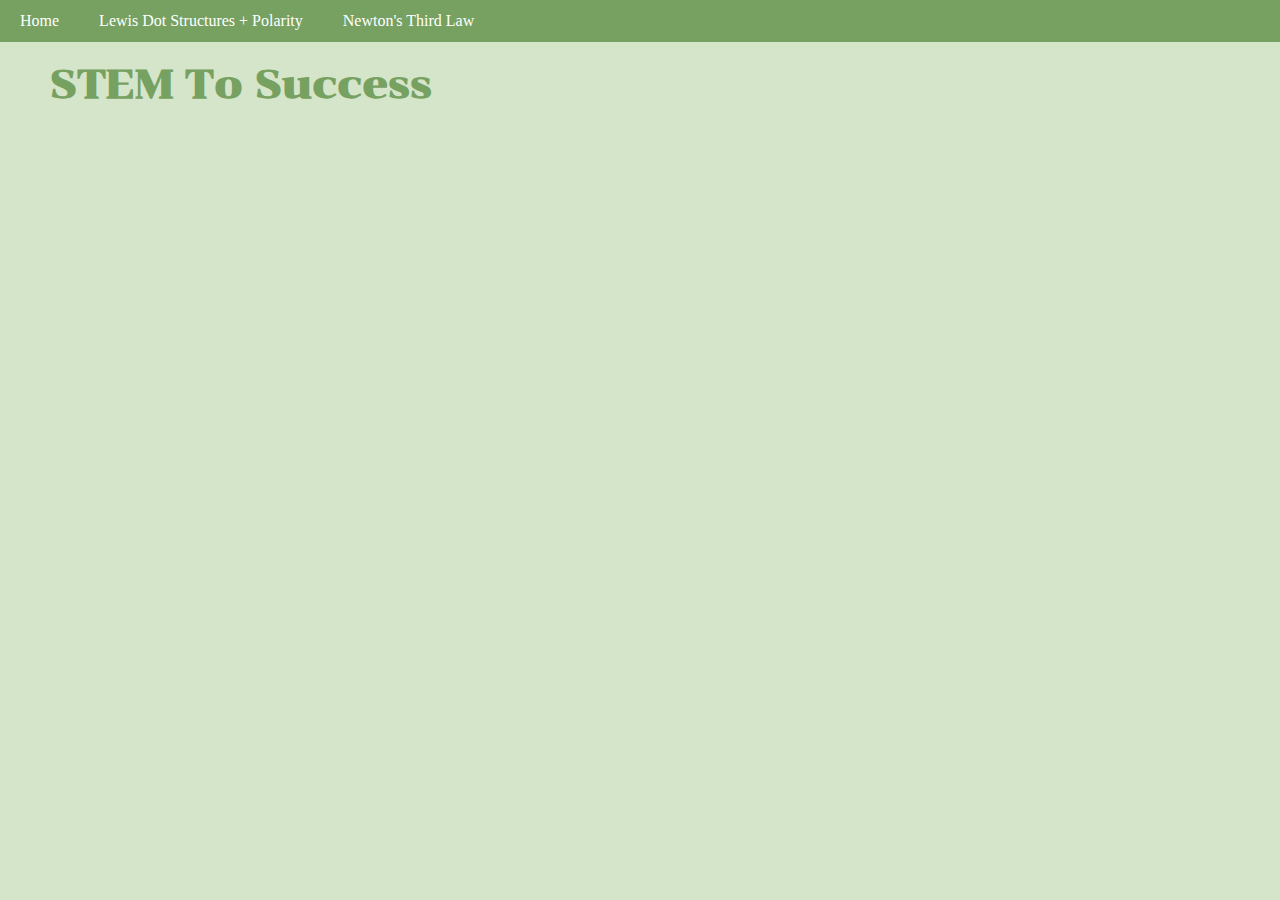
<file: index.html>
<!DOCTYPE html>
<html>

<head>
  <meta charset="utf-8">
  <meta name="viewport" content="width=device-width, initial-scale=1.0">
  <meta http-equiv="Cache-Control" content="no-cache, no-store, must-revalidate">
  <meta http-equiv="Pragma" content="no-cache">
  <meta http-equiv="Expires" content="0">
  <title>replit</title>
  <link href="style.css" rel="stylesheet" type="text/css">
  <script src="https://code.jquery.com/jquery-3.4.1.min.js"></script>
  <script src="script.js" defer></script>
</head>
  <style>
  @import url('https://fonts.googleapis.com/css2?family=Cairo&family=Chonburi&display=swap');
</style>
<body>
  <div class="nav"><a href="index.html">Home</a><a href="IMF.html">Lewis Dot Structures + Polarity</a><a href="NTL.html">Newton's Third Law</a></div>
  <h2>STEM To Success</h2>
</html>
</file>
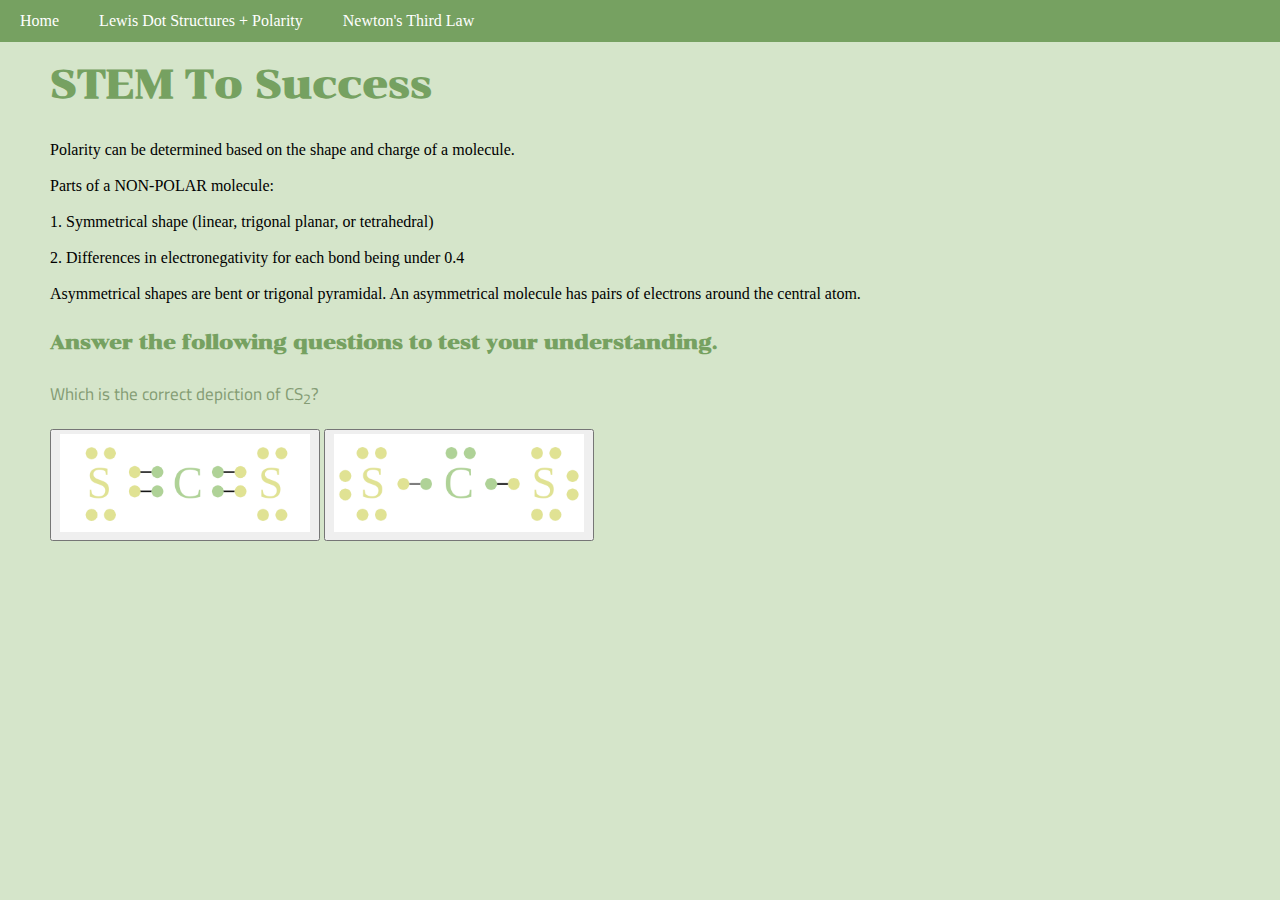
<file: IMF.html>
<!DOCTYPE html>
<html>

<head>
  <meta charset="utf-8">
  <meta name="viewport" content="width=device-width, initial-scale=1.0">
  <link href="style.css" rel="stylesheet">
  <script src="https://code.jquery.com/jquery-3.4.1.min.js"></script>
</head>

<style>
  @import url('https://fonts.googleapis.com/css2?family=Cairo&family=Chonburi&display=swap');
</style>

<body>
  <div class="nav"><a href="index.html">Home</a><a href="IMF.html">Lewis Dot Structures + Polarity</a><a href="NTL.html">Newton's Third Law</a></div>

  <h2>STEM To Success</h2>

  <p>Polarity can be determined based on the shape and charge of a molecule.
    <br></br>
    Parts of a NON-POLAR molecule:
    <br></br>
    1. Symmetrical shape (linear, trigonal planar, or tetrahedral)
    <br></br>
    2. Differences in electronegativity for each bond being under 0.4
    <br></br>
    Asymmetrical shapes are bent or trigonal pyramidal. An asymmetrical molecule has pairs of electrons around the
    central atom.
  </p>
  <h4>Answer the following questions to test your understanding.</h4>
  <p></p>
  <div class="one"><text class="text">Which is the correct depiction of CS<sub>2</sub>?</text>
    <p></p>
    <button class="views"><img src="Website2.png"></button>
    <button class="culture"><img src="Website1.png"></button>
  </div>
  <p></p>
  <div class="two hidden"><text class="text">Correct.</text></div>
  <div class="three hidden"><text class="text">Incorrect. Sulfur is shown to have 7 valence electrons, but it has 6.
      Carbon does not have a complete octet either.</text></div>
  <p></p>
  <div class="four hidden"><text class="text">Is this polar or non-polar?</text>
    <p></p>
    <button class="water">Polar</button>
    <button class="history">Non-Polar</button>
  </div>
  <p></p>
  <div class="five hidden"><text class="text">Correct.</text></div>
  <div class="six hidden"><text class="text">Incorrect.</text></div>
  <p></p>
  <div class="seven hidden"><text class="text">Which is the correct depiction of SeBr<sub>2</sub>?</text>
    <p></p>
    <button class="warm"><img src="Website4.png"></button>
    <button class="cool"><img src="Website3.png"></button>
  </div>
  <p></p>
  <div class="eight hidden"><text class="text">Correct.</text></div>
  <div class="nine hidden"><text class="text">Incorrect. Although the correct number of valence electrons are shown, the
      elements have over octets.</text></div>
  <p></p>
  <div class="ten hidden"><text class="text">Is this polar or non-polar?</text>
    <p></p>
    <button class="polarthree">Polar</button>
    <button class="polarfour">Non-Polar</button>
  </div>
  <p></p>
  <div class="eleven hidden"><text class="text">Correct.</text></div>
  <div class="twelve hidden"><text class="text">Incorrect.</text></div>
  <p></p>
  <div class="thirteen hidden"><text class="text">Which is the correct depiction of BF<sub>3</sub>?</text>
    <p></p>
    <button class="bfc"><img src="Website6.png"></button>
    <button class="bfi"><img src="Website5.png"></button>
  </div>
  <p></p>
  <div class="fourteen hidden"><text class="text">Correct.</text></div>
  <div class="fifteen hidden"><text class="text">Incorrect. Boron does not need 8 valence electrons to have a complete
      octet.</text></div>
  <p></p>
  <div class="sixteen hidden"><text class="text">Is this polar or non-polar?</text>
    <p></p>
    <button class="polarfive">Polar</button>
    <button class="polarsix">Non-Polar</button>
  </div>
  <p></p>
  <div class="seventeen hidden"><text class="text">Correct.</text></div>
  <div class="eighteen hidden"><text class="text">Incorrect.</text></div>
  <p></p>
  <div class="nineteen hidden"><text class="text">Which is the correct depiction of AsCl<sub>3</sub>?</text>
    <p></p>
    <button class="phc"><img src="Website7.png"></button>
    <button class="phi"><img src="Website8.png"></button>
  </div>
  <p></p>
  <div class="twenty hidden"><text class="text">Correct.</text></div>
  <div class="twentyone hidden"><text class="text">Incorrect. Arsenic is not depicted to have 5 valence
      electrons.</text></div>
  <p></p>
  <div class="twentytwo hidden"><text class="text">Is this polar or non-polar?</text>
    <p></p>
    <button class="polarseven">Polar</button>
    <button class="polareight">Non-Polar</button>
  </div>
  <p></p>
  <div class="twentythree hidden"><text class="text">Correct.</text></div>
  <div class="twentyfour hidden"><text class="text">Incorrect.</text></div>
  <p></p>
  <div class="twentyfive hidden"><text class="text">Which is the correct depiction of
      C<sub>2</sub>Cl<sub>2</sub>?</text>
    <p></p>
    <button class="cclc"><img src="Website9.png"></button>
    <button class="ccli"><img src="Website10.png"></button>
  </div>
  <p></p>
  <div class="twentysix hidden"><text class="text">Correct.</text></div>
  <div class="twentyseven hidden"><text class="text">Incorrect. While carbon is accurately shown to have 4 valence
      electrons, chlorine is not depicted to have 7.</text></div>
  <p></p>
  <div class="twentyeight hidden"><text class="text">Is this polar or non-polar?</text>
    <p></p>
    <button class="polarnine">Polar</button>
    <button class="polarten">Non-Polar</button>
  </div>
  <p></p>
  <div class="twentynine hidden"><text class="text">Correct.</text></div>
  <div class="thirty hidden"><text class="text">Incorrect.</text></div>
  <p></p>


  <div class="thirtyone hidden"><text class="text">Which is the correct depiction of
      CH<sub>2</sub>Br<sub>2</sub>?</text>
    <p></p>
    <button class="chbrc"><img src="Website11.png"></button>
    <button class="chbri"><img src="Website12.png"></button>
  </div>
  <p></p>
  <div class="thirtytwo hidden"><text class="text">Correct.</text></div>
  <div class="thirtythree hidden"><text class="text">Incorrect. While carbon is accurately shown to have 4 valence
      electrons, chlorine is not depicted to have 7.</text></div>
  <p></p>
  <div class="thirtyfour hidden"><text class="text">Is this polar or non-polar?</text>
    <p></p>
    <button class="polareleven">Polar</button>
    <button class="polartwelve">Non-Polar</button>
  </div>
  <p></p>
  <div class="thirtyfive hidden"><text class="text">Correct.</text></div>
  <div class="thirtysix hidden"><text class="text">Incorrect.</text></div>
  <p></p>
  <div class="thirtyseven hidden"><text class="text">Congratulations! You have completed this quiz!</text></div>
  <script src="script.js" defer></script>
</body>

</html>
</file>
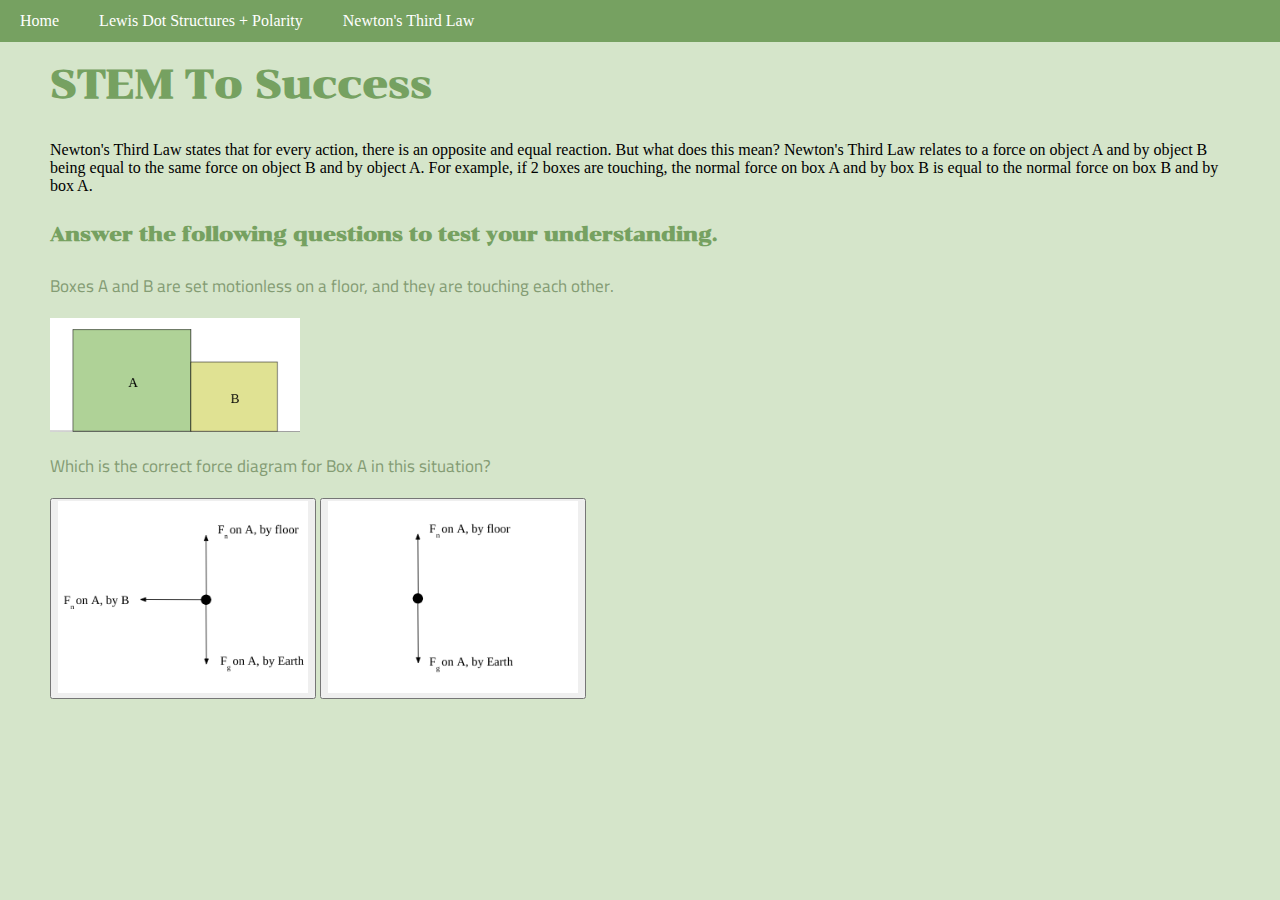
<file: NTL.html>
<!DOCTYPE html>
<html>

<head>
  <meta charset="utf-8">
  <meta name="viewport" content="width=device-width, initial-scale=1.0">
  <link href="style.css" rel="stylesheet">
    <script src="https://code.jquery.com/jquery-3.4.1.min.js"></script>
</head>

  <style>
  @import url('https://fonts.googleapis.com/css2?family=Cairo&family=Chonburi&display=swap');
</style>

<body>
  <div class="nav"><a href="index.html">Home</a><a href="IMF.html">Lewis Dot Structures + Polarity</a><a href="NTL.html">Newton's Third Law</a></div>
<h2>STEM To Success</h2>

<p>Newton's Third Law states that for every action, there is an opposite and equal reaction. But what does this mean? Newton's Third Law relates to a force on object A and by object B being equal to the same force on object B and by object A. For example, if 2 boxes are touching, the normal force on box A and by box B is equal to the normal force on box B and by box A.</p>

<h4>Answer the following questions to test your understanding.</h4>

  <div class = "thirtyeight"><text class="text">Boxes A and B are set motionless on a floor, and they are touching each other.</text>
   <p></p>
  <img src = "Website13.png">
   <p></p>
  <text>Which is the correct force diagram for Box A in this situation?</text>
   <p></p>
        <button class = "fdc"><img src = "Website14.png"></button>
        <button class = "fdi"><img src = "Website15.png"></button></div>
      <p></p>
    <div class = "thirtynine hidden"><text class="text">Correct.</text></div>
    <div class = "forty hidden"><text class="text">Incorrect. Due to the surface of Box B touching the surface of Box A, a normal force is being applied on Box A by Box B.</text></div>
  <p></p>
    <div class = "fortyone hidden"><text>Boxes A and B are still touching each other, and a hand is pushing Box A this time.</text>
    <p></p>
  <img src = "Website16.png">
  <p></p>
  <text>Which is the correct force diagram for Box B in this situation?</text>
    <p></p>
    <button class = "fdtc"><img src = "Website17.png"></button>
    <button class = "fdti"><img src = "Website18.png"></button></div>
    <p></p>
      <div class = "fortytwo hidden"><text class="text">Correct.</text></div>
      <div class = "fortythree hidden"><text>Incorrect. There is no applied force on Box B because the hand is only touching Box A.</text></div>
    <p></p>
  <div class = "fortyfour hidden"><text class="text">Boxes A and B are set motionless on a floor, and they are connected by a rope.</text>
    <p></p>
  <img src = "Website19.png">
  <p></p>
  <img src = "Website20.png">
  <img src = "Website21.png">
  <p></p>
  <text>The force of tension in the force diagrams are equal.</text>
  <p></p>
    <button class = "tfc">True</button>
    <button class = "tfi">False</button></div>
  <p></p>
      <div class = "fortyfive hidden"><text>Correct.</text></div>
      <div class = "fortysix hidden"><text>Incorrect. It is important to remember that a rope usually has the same force of tension throughout.</text></div>
  <p></p>
  <div class = "fortyseven hidden"><text class="text">As Elle is walking, she places her foot on the ground. The force that her foot applies on the ground is equal to the force that the ground applies on her foot.</text>
    <p></p>
    <button class = "tftc">True</button>
    <button class = "tfti">False</button></div>
    <p></p>
      <div class = "fortyeight hidden"><text>Correct.</text></div>
      <div class = "fortynine hidden"><text>Incorrect.</text></div>
    <p></p>
      <div class = "fifty hidden"><text class="text">Congratulations! You have completed this quiz!</text></div>

  <script src="script.js" defer></script>
</body>

</html>
</file>
<file: style.css>
/*DO NOT DELETE OR CHANGE (from below)*/
/* Correctly start the comment here */
.hidden {
  display: none;
}
/*DO NOT DELETE (from above)*/

/* Navigation Bar */
/* Page Layout */
html {
  height: 100%;
  width: 100%;
}

body {
  margin: 60px 30px 60px 30px;
  padding: 0 20px;
  margin-block-end: 200px;
  background-color: #d5e5ca;
}
/* Headings */
h1 {
  color: #76a161;
  font-size: 50px;
  font-weight: bold;
  font-family: 'Chonburi', cursive;
}
h2 {
  color: #76a161;
  font-size: 40px;
  font-weight: bold;
  font-family: 'Chonburi', cursive;
}
h3 {
  color: #000040;
  font-size: 30px;
  font-weight: bold;
  font-family: 'Chonburi', cursive;
}
h4 {
  color: #76a161;
  font-size: 20px;
  font-weight: bold;
  font-family: 'Chonburi', cursive;
}
text {
  color: #849c74;
  font-size: 17px;
  font-family: 'Cairo', sans-serif;
  line-height: 1.75;
  margin-top: 0px;
  margin-bottom: 10px;
}
a {
    font-family:Georgia, 'Times New Roman', Times, serif;
    color: white;
    text-decoration-line: none;
    padding-left: 15px;
    padding-right: 15px;
    margin: 0 5px;
}
.nav {
  position: fixed;
  background-color: #76a161;
  top: 0px;
  right: 0px;
  left: 0px;
  padding-top: 12px;
  padding-bottom: 12px;
}
.nav a:hover {
  background-color: white;
  color: #76a161;
  padding-top: 12px;
  padding-bottom: 12px;
  padding-left: 10px;
}
img {
  width: 250px;
}
.views {
  width: 270px;
  height: 112px;
}
.culture {
  width: 270px;
  height: 112px;
}
</file>
